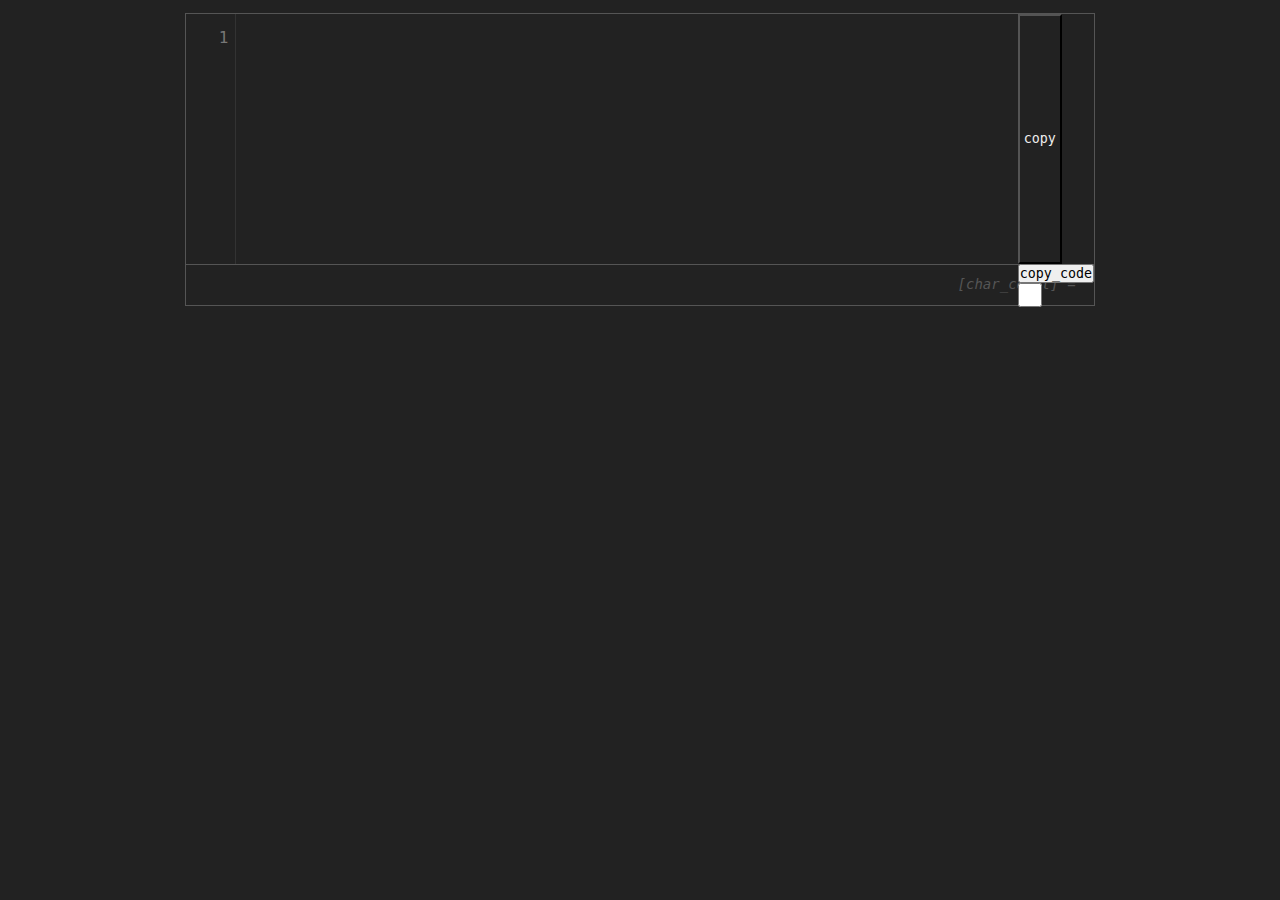
<file: index.html>
<!-- 
a custom editor with auto indentation(seek)

-->

<!DOCTYPE html>
<html>
<head>
    <meta charset="utf-8">
    <meta name="viewport" content="width=device-width, initial-scale=1">
    <title>txt-editor</title>
    <link rel="stylesheet" type="text/css" href="./static/style.css">

</head>
<body>
<div class="container">
<div class="editor-wrapper">

    <div class="line-numbers mono" id="lineNumbers">1</div>
        <textarea class="editor mono" spellcheck="false" rows="10"></textarea>
        <div class="func">
            <button class="copy">copy</button>
            <button class="copy_code">copy_code</button>
            <button class="paste" style="display: none;">paste</button>
            <input class="word-wrap" type="checkbox" name="check" >
        </div>
    </div>

<div class="footer mono">[char_count] = </div>
</div>

<script type="text/javascript" src="./static/util.js"></script>
<script type="text/javascript" src="./EXEC.js"></script>

</body>
</html>
</file>
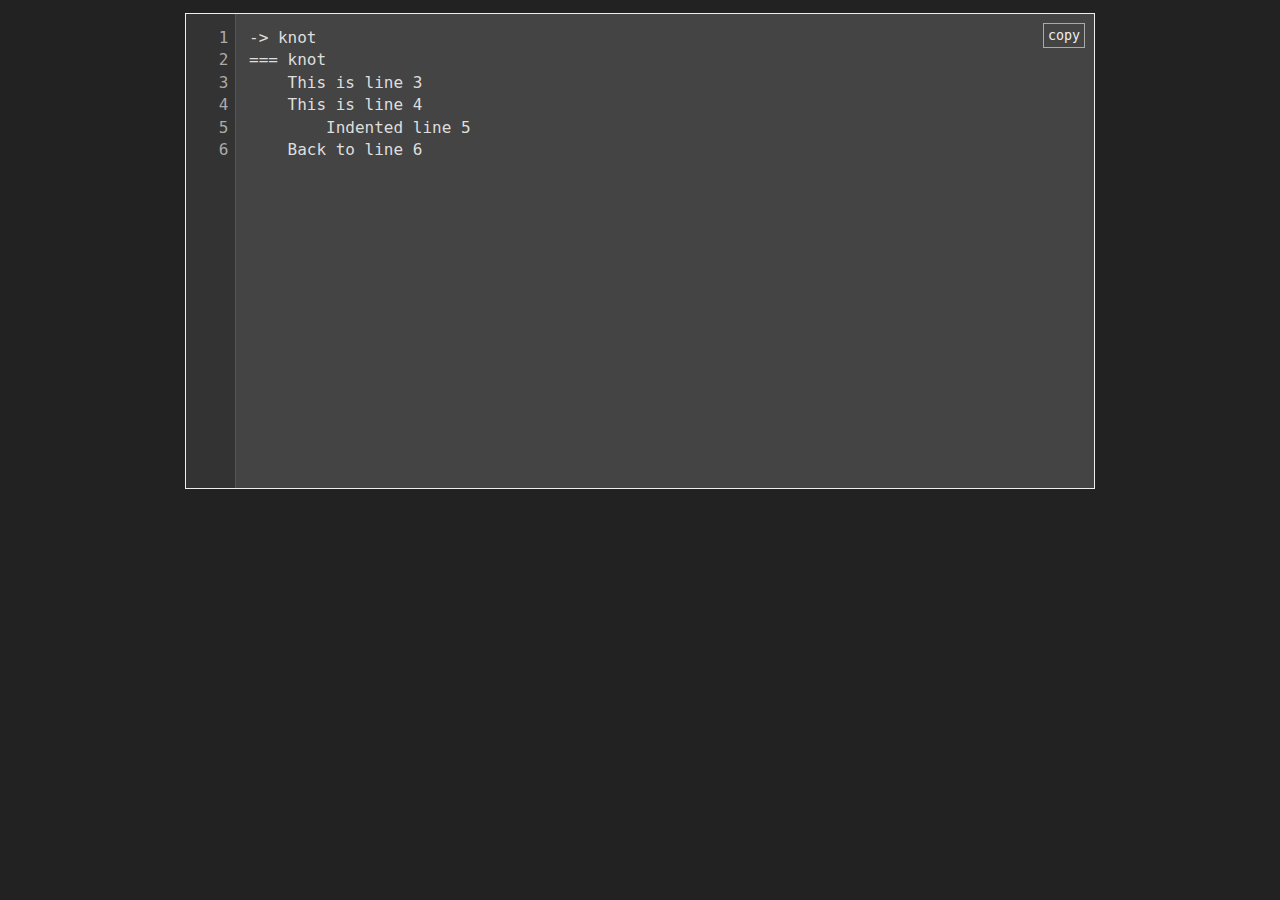
<file: index-ink-seek.html>
<!DOCTYPE html>
<html lang="en">
<head>
    <meta charset="UTF-8">
    <meta name="viewport" content="width=device-width, initial-scale=1.0">
    <title>IDE Editor with Line Numbers</title>
    <style>
        *
        {
            padding: 0px;
            margin: 0px;
            box-sizing: border-box;
            font-family: monospace;
        }
        :root
        {
            --dark-0: #444;
            --dark-1: #333;
            --dark-2: #222;
            --light-0: #aaa;
            --light-1: #dedede;
            --light-2: #fff;
        }
        body
        {
            background-color: var(--dark-2);
        }
        .container
        {
            margin: 1rem auto;
            position: relative;
            width: calc(100vw - 2rem);
            max-width: 70rem;
        }
        .editor-wrapper
        {
            display: flex;
            border: 1px solid #eee;
            background-color: var(--dark-0);
            position: relative;
        }
        .line-numbers
        {
            background-color: var(--dark-1);
            color: var(--light-0);
            padding: 1rem 0.5rem 1rem 1rem;
            font-size: 16px;
            line-height: 1.4;
            text-align: right;
            user-select: none;
            border-right: 1px solid #555;
            min-width: 50px;
            white-space: pre;
            overflow: hidden;
        }
        .container > .editor-wrapper > .editor
        {
            display: block;
            width: 100%;
            padding: 1rem;
            border: none;
            background-color: transparent;
            color: var(--light-1);
            font-family: monospace;
            font-size: 16px;
            line-height: 1.4;
            tab-size: 4;
            -moz-tab-size: 4;
            white-space: pre;
            overflow-x: auto;
            overflow-y: hidden;
            word-wrap: normal;
            outline: none;
            resize: none;
        }
        .container > button
        {
            display: block;
            position: absolute;
            top: 10px;
            right: 10px;
            user-select: none;
            padding: 4px;
            background-color: var(--dark-0);
            color: #eee;
            cursor: copy;
            border: 1px solid var(--light-0);
            z-index: 10;
        }
        .container > button:hover
        {
            background-color: var(--dark-1);
        }
    </style>
</head>
<body>
    <div class="container">
        <div class="editor-wrapper">
            <div class="line-numbers" id="lineNumbers">1</div>
            <textarea class="editor" spellcheck="false" rows="20">-> knot
=== knot
    This is line 3
    This is line 4
        Indented line 5
    Back to line 6</textarea>
        </div>
        <button onclick="copyContent()">copy</button>
    </div>

    <script>
        // Utility object (mock for demo)
        const U = {
            query: (selector) => document.querySelector(selector),
            css: {
                h: "color: blue; font-weight: bold;"
            }
        };

        function _A() {
            Gather();
            console.log("%cGather:", U.css.h, LINE);
            Logic();
            InitSeekEvent(U.query(".editor"));
            updateLineNumbers();
        }

        function Logic() {
            // Your logic here
        }

        let LINE, current_line_index;

        function Gather() {
            LINE = [];
            current_line_index = 0;
        }

        function updateLineNumbers() {
            const editor = U.query(".editor");
            const lineNumbersDiv = document.getElementById("lineNumbers");
            
            const lines = editor.value.split('\n');
            const lineCount = lines.length;
            
            let lineNumbersText = '';
            for (let i = 1; i <= lineCount; i++) {
                lineNumbersText += i + '\n';
            }
            
            lineNumbersDiv.textContent = lineNumbersText.slice(0, -1); // Remove last newline
        }

        function syncScroll() {
            const editor = U.query(".editor");
            const lineNumbers = document.getElementById("lineNumbers");
            lineNumbers.scrollTop = editor.scrollTop;
        }

        function InitSeekEvent(editor) {
            function getIndentationLevel(text) {
                const match = text.match(/^(\s*)/);
                return match ? match[1] : '';
            }

            function getCurrentLineText() {
                const textarea = editor;
                const cursorPosition = textarea.selectionStart;
                const text = textarea.value;
                
                // Find the start of current line
                const textBeforeCursor = text.substring(0, cursorPosition);
                const lastNewlineIndex = textBeforeCursor.lastIndexOf('\n');
                const lineStart = lastNewlineIndex === -1 ? 0 : lastNewlineIndex + 1;
                
                // Find the end of current line
                const textFromLineStart = text.substring(lineStart);
                const nextNewlineIndex = textFromLineStart.indexOf('\n');
                const lineEnd = nextNewlineIndex === -1 ? text.length : lineStart + nextNewlineIndex;
                
                return text.substring(lineStart, lineEnd);
            }

            function insertTextAtCursor(text) {
                const textarea = editor;
                const start = textarea.selectionStart;
                const end = textarea.selectionEnd;
                const value = textarea.value;
                
                // Insert text at cursor position
                textarea.value = value.substring(0, start) + text + value.substring(end);
                
                // Set cursor position after inserted text
                const newCursorPos = start + text.length;
                textarea.setSelectionRange(newCursorPos, newCursorPos);
                
                // Update line numbers after text change
                updateLineNumbers();
            }

            editor.focus();
            
            // Update line numbers on any input change
            editor.addEventListener('input', updateLineNumbers);
            editor.addEventListener('scroll', syncScroll);
            
            editor.onkeydown = e => {
                if(e.key == "Tab") {
                    e.preventDefault();
                    insertTextAtCursor('\t');
                    if (current_line_index <= LINE.length - 1) {
                        LINE[current_line_index] += 1;
                    }
                }
                
                if(e.key == "Enter") {
                    e.preventDefault();
                    
                    // Get the current line text
                    const currentLineText = getCurrentLineText();
                    
                    // Get the indentation (leading whitespace) of current line
                    const indentation = getIndentationLevel(currentLineText);
                    
                    // Insert newline + indentation
                    const newLineWithIndent = '\n' + indentation;
                    insertTextAtCursor(newLineWithIndent);
                    
                    console.log('Current line:', currentLineText);
                    console.log('Indentation:', JSON.stringify(indentation));
                    console.log('LINE array:', LINE);
                    
                    LINE.push(0);
                    current_line_index += 1;
                }
            }
        }

        function copyContent() {
            const editor = document.querySelector('.editor');
            const text = editor.value;
            
            if (navigator.clipboard) {
                navigator.clipboard.writeText(text).then(() => {
                    console.log('Content copied to clipboard');
                }).catch(err => {
                    console.error('Failed to copy: ', err);
                });
            } else {
                // Fallback for older browsers
                editor.select();
                document.execCommand('copy');
                console.log('Content copied to clipboard (fallback)');
            }
        }

        // Initialize the editor
        _A();
    </script>
</body>
</html>
</file>
<file: static/style.css>
*
{
	padding: 0px;
	margin: 0px;
	box-sizing: border-box;
	font-family: monospace;
}

:root
{
	--dark-0: #333;
	--dark-1: #2a2a2a;
	--dark-2: #222;
	--dark-3: #111;

	--light-0: #777;
	--light-1: #dedede;
	--light-2: #fff;

    --border: #555;
    --border-thin: #333;
}

body
{
	background-color: var(--dark-2);
}

.container
{
    margin: 1rem auto;
    position: relative;
    width: calc(100vw - 2rem);
    max-width: 70rem;
}

.editor-wrapper
{
    display: flex;
    border: 1px solid var(--border);
    position: relative;
}

.mono
{
	font-family: monospace;
    font-size: 16px;
    line-height: 1.4;
    tab-size: 4;
    -moz-tab-size: 4;
    white-space: pre;
    word-wrap: normal;
}

.line-numbers
{
    background-color: transparent;
    color: var(--light-0);
    padding: 1rem 0.5rem 1rem 1rem;

    text-align: right;
    user-select: none;
    border-right: 1px solid #333;
    min-width: 50px;
    overflow: hidden;
}

.container > .editor-wrapper > .editor
{
    display: block;
    width: 100%;
    padding: 1rem;
    border: none;
    background-color: transparent;
    color: var(--light-1);

    overflow-x: auto;
    overflow-y: hidden;

    outline: none;
    resize: none;
    caret-color: #fff;
}

.container > .func
{
    display: flex;
    align-items: center;
    gap: 8px;

    position: absolute;
    top: 10px;
    right: 10px;
    user-select: none;
    padding: 4px;
    background-color: var(--dark-0);
    color: #eee;
    z-index: 10;
    cursor: copy;
}

.copy
{
    display: block;
    background-color: transparent;
    padding: 4px;
    color: #eee;
    height: 100%;
    width: auto;
}

.word-wrap
{
    display: block;
    background-color: transparent;
    accent-color: transparent;

    height: 24px;
    width: 24px;
}

.word-wrap-enable  { word-wrap: break-word; white-space:pre-wrap; overflow-x: hidden;}
.word-wrap-disable { word-wrap: normal; white-space:pre ; overflow-x: auto;}


.footer
{
    display: block;
    width: 100%;
    height: auto;
    user-select: none;

    font-style: italic;
    font-size: 14px;

    text-align: right;

    color: #555;
    padding: 10px;
    border-right: 1px solid var(--border);
    border-bottom: 1px solid var(--border);
    border-left: 1px solid var(--border);
}
</file>
